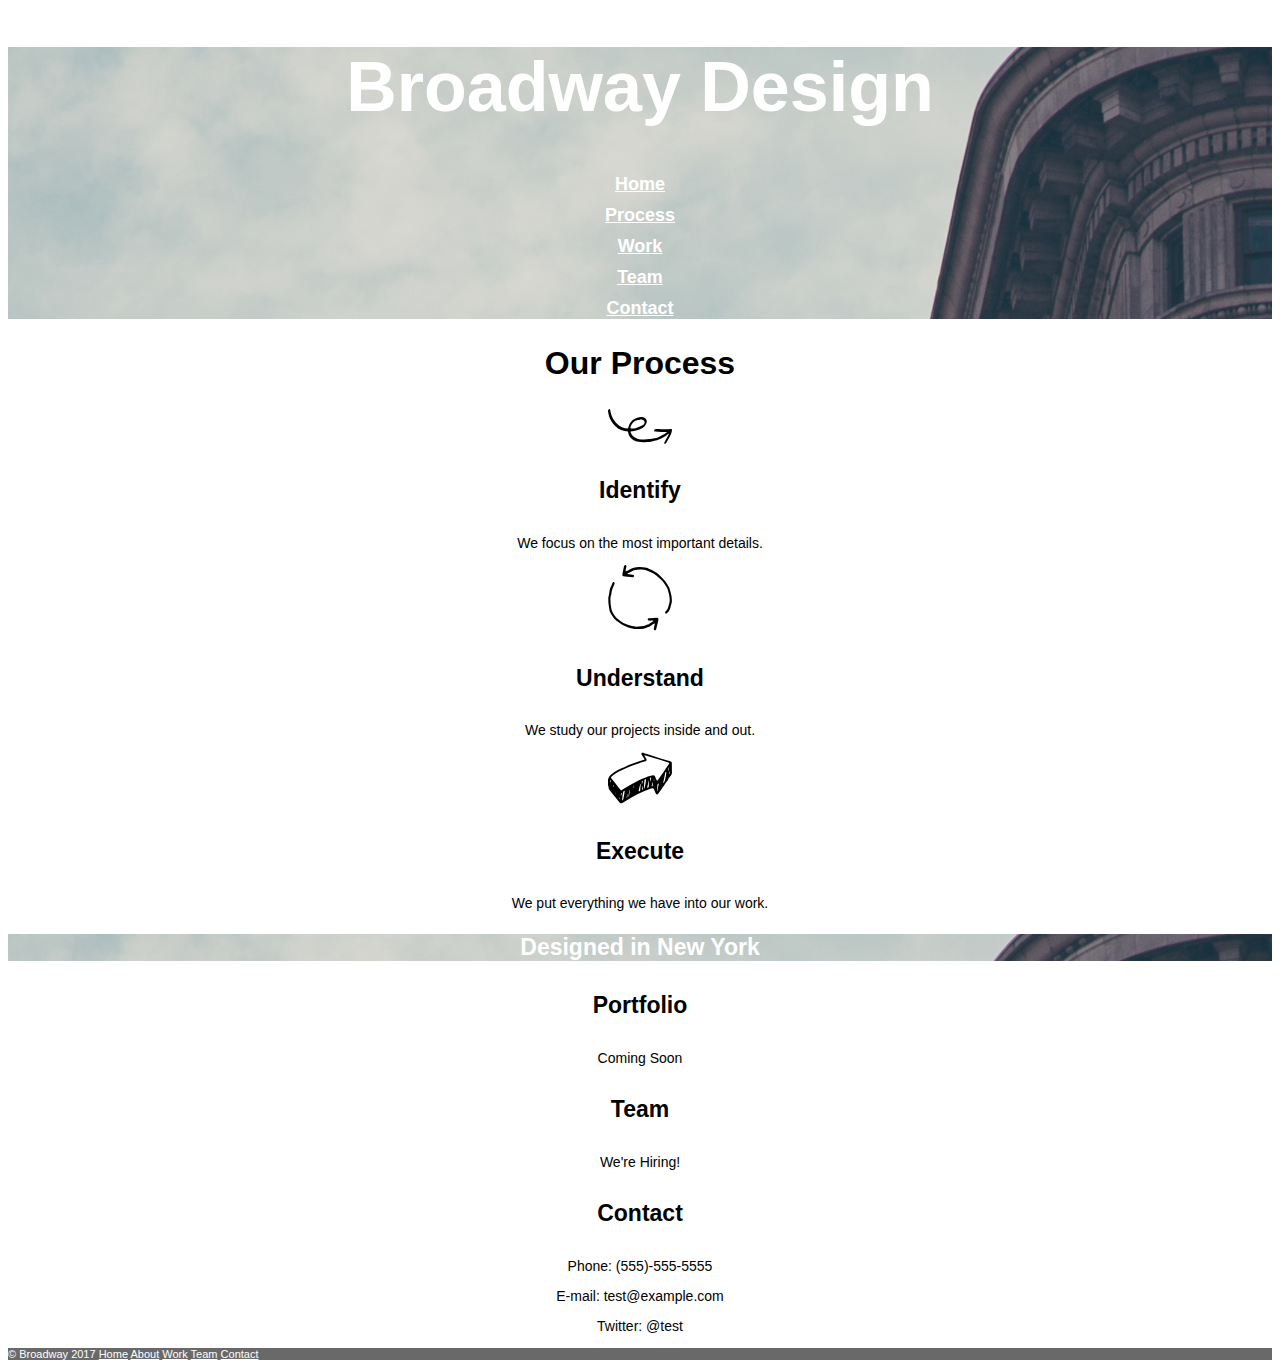
<file: broadway/index.html>
<!DOCTYPE html>
<html>
  <head>
    <meta charset="utf-8">
    <title>Broadway Design</title>
    <link href="./resources/css/style.css" type="text/css" rel="stylesheet">
  </head>
  <body>

    <div class="header">
      <h1>Broadway Design</h1>
        <p>
          <div class="linkpadding"><a href="#" class="link">Home</a><br></div>
          <div class="linkpadding"><a href="#" class="link">Process</a><br></div>
          <div class="linkpadding"><a href="#" class="link">Work</a><br></div>
          <div class="linkpadding"><a href="#" class="link">Team</a><br></div>
          <div><a href="#" class="link">Contact</a></div>
      </p>
    </div>

    <div>
      <h2>Our Process</h2>

      <p>
        <img src="./resources/images/identify.svg">
      </p>
      <h4>Identify</h4>
      <p>
        We focus on the most important details.
      </p>

      <p>
        <img src="./resources/images/understand.svg">
      </p>
      <h4>Understand</h4>
      <p>
        We study our projects inside and out.
      </p>

      <p>
        <img src="./resources/images/execute.svg">
      </p>
      <h4>Execute</h4>
      <p>
        We put everything we have into our work.
      </p>
    </div>

    <div>
      <h3>Designed in New York</h3>

      <h4>Portfolio</h4>
      <p>
        Coming Soon
      </p>

      <h4>Team</h4>
      <p>
        We're Hiring!
      </p>

      <h4>Contact</h4>
      <p>
        Phone: (555)-555-5555
      </p>
      <p>
        E-mail: test@example.com
      </p>
      <p>
        Twitter: @test
      </p>
    </div>

    <footer>
      &copy; Broadway 2017
      <a href="#" class="footerlink">Home</a>
      <a href="#" class="footerlink">About</a>
      <a href="#" class="footerlink">Work</a>
      <a href="#" class="footerlink">Team</a>
      <a href="#" class="footerlink">Contact</a>
    </footer>

  </body>
</html>
</file>
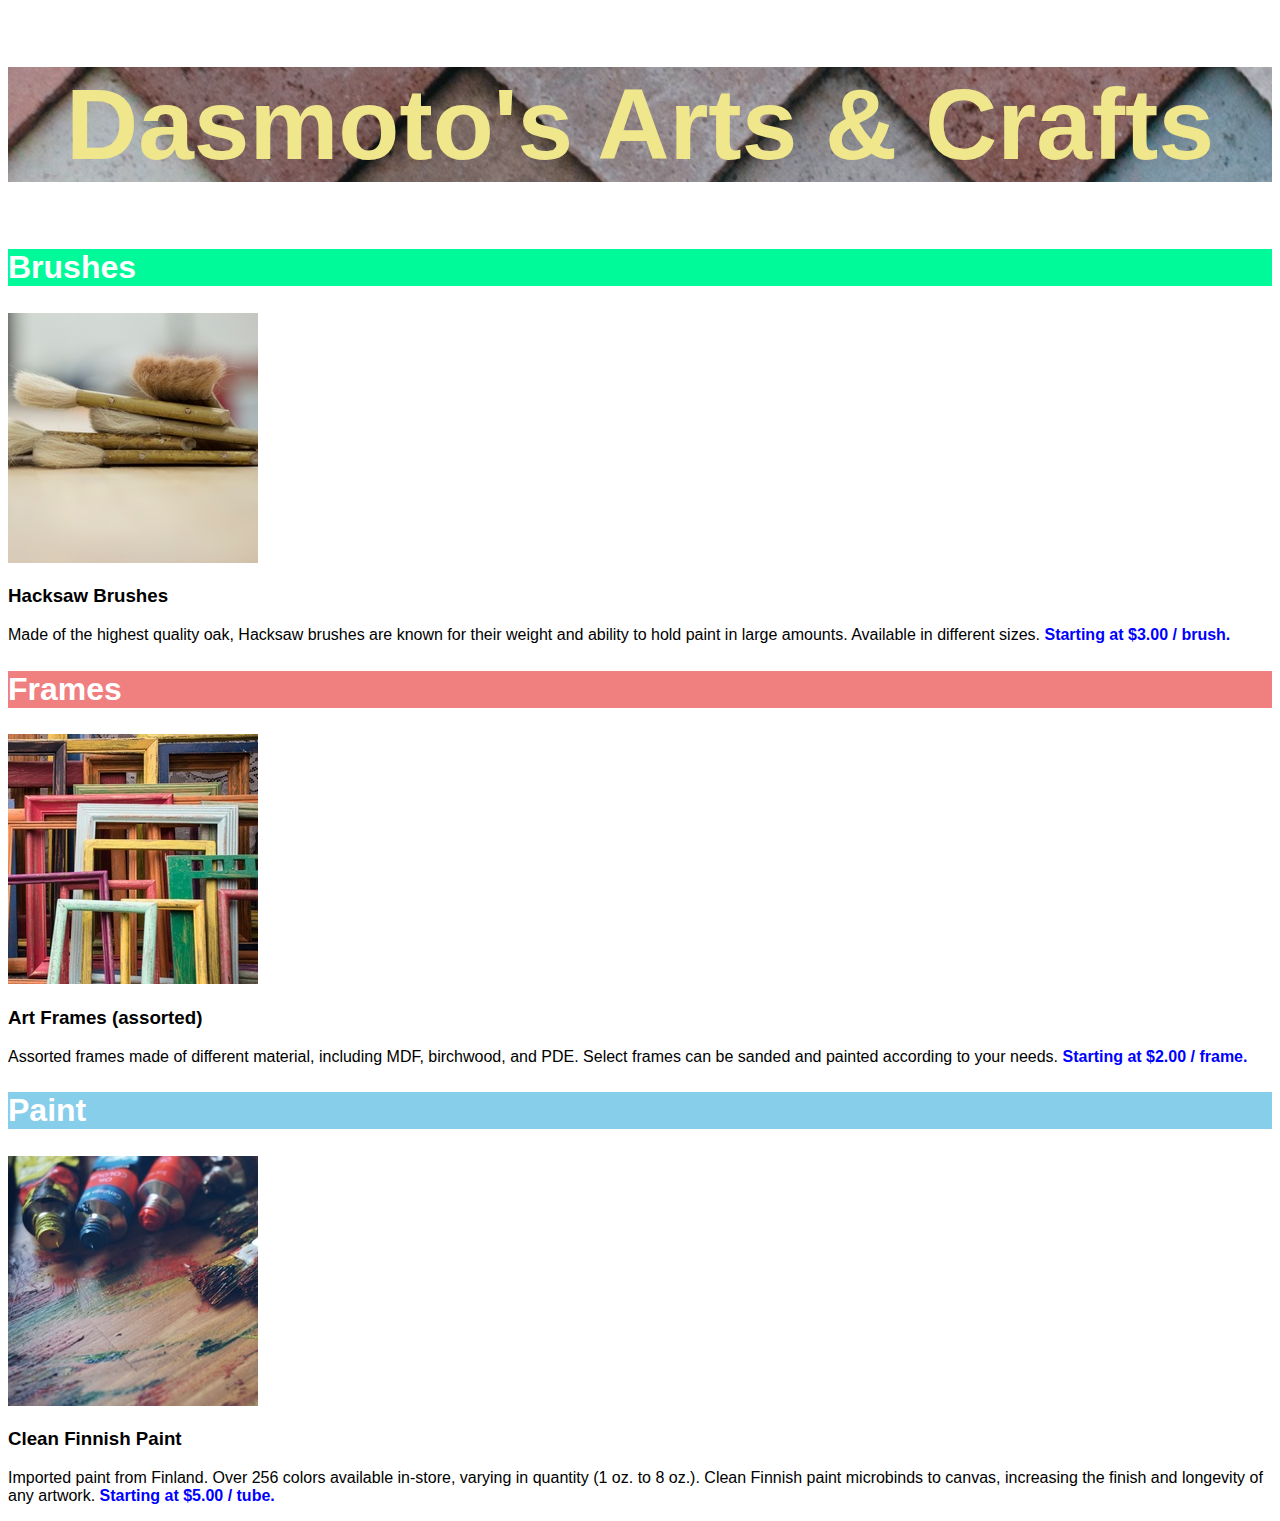
<file: dasmotos/index.html>
<!DOCTYPE html>
<html>
  <head>
    <meta charset="utf-8">
    <title>Dasmoto's Arts &amp; Crafts</title>
    <link href="./resources/css/style.css" type="text/css" rel="stylesheet">
  </head>
  <body>
    <div>
      <h1>Dasmoto's Arts &amp; Crafts</h1>
    </div>

    <div>
      <h2 id="brushes">Brushes</h2>
      <img src="./images/hacksaw.jpeg">
      <h3>Hacksaw Brushes</h3>
        <p>
          Made of the highest quality oak, Hacksaw brushes are known for their
          weight and ability to hold paint in large amounts. Available in
          different sizes. <span class="price">Starting at $3.00 / brush.</span>
        </p>
    </div>

    <div>
      <h2 id="frames">Frames</h2>
      <img src="./images/frames.jpeg">
      <h3>Art Frames (assorted)</h3>
        <p>
          Assorted frames made of different material, including MDF, birchwood,
          and PDE. Select frames can be sanded and painted according to your
          needs. <span class="price">Starting at $2.00 / frame.</span>
        </p>
    </div>

    <div>
      <h2 id="paint">Paint</h2>
      <img src="./images/finnish.jpeg">
      <h3>Clean Finnish Paint</h3>
        <p>
          Imported paint from Finland. Over 256 colors available in-store,
          varying in quantity (1 oz. to 8 oz.). Clean Finnish paint microbinds
          to canvas, increasing the finish and longevity of any artwork.
          <span class="price">Starting at $5.00 / tube.</span>
        </p>
    </div>

  </body>
</html>
</file>
<file: broadway/resources/css/style.css>
* {
    font-family: Helvetica;
    text-align: center;
}

.header {
  background-image: url("../images/the-flatiron-building.png");
  background-repeat: no-repeat;
}

.link {
  font-size: 18px;
  color: white;
  font-weight: bold;
}

.linkpadding {
  padding-bottom: 10px;
}

.footerlink {
  font-size: 11px;
  color: white;
}

h1 {
  font-size: 70px;
  font-weight: bold;
  color: white;
}

h2 {
  font-size: 32px;
  font-weight: bold;
}

h3 {
  background-image: url("../images/the-flatiron-building.png");
  background-repeat: no-repeat;
  font-size: 23px;
  font-weight: bold;
  color: white;
}

h4 {
  font-size: 23px;
  font-weight: bold;
}

p {
  font-size: 14px;
}

footer {
  text-align: left;
  font-size: 11px;
  color: white;
  background-color: dimgray;
}
</file>
<file: dasmotos/resources/css/style.css>
* {
  font-family: Helvetica;
}

h1 {
  background-image: url("../../images/pattern.jpeg");
  font-size: 100px;
  font-weight: bold;
  text-align: center;
  color: khaki;
}

h2 {
  font-size: 32px;
  font-weight: bold;
  color: white;
}

.price {
  font-weight: bold;
  color: blue;
}

#brushes {
  background-color: mediumspringgreen;
}

#frames {
  background-color: lightcoral;
}

#paint {
  background-color: skyblue;
}
</file>
